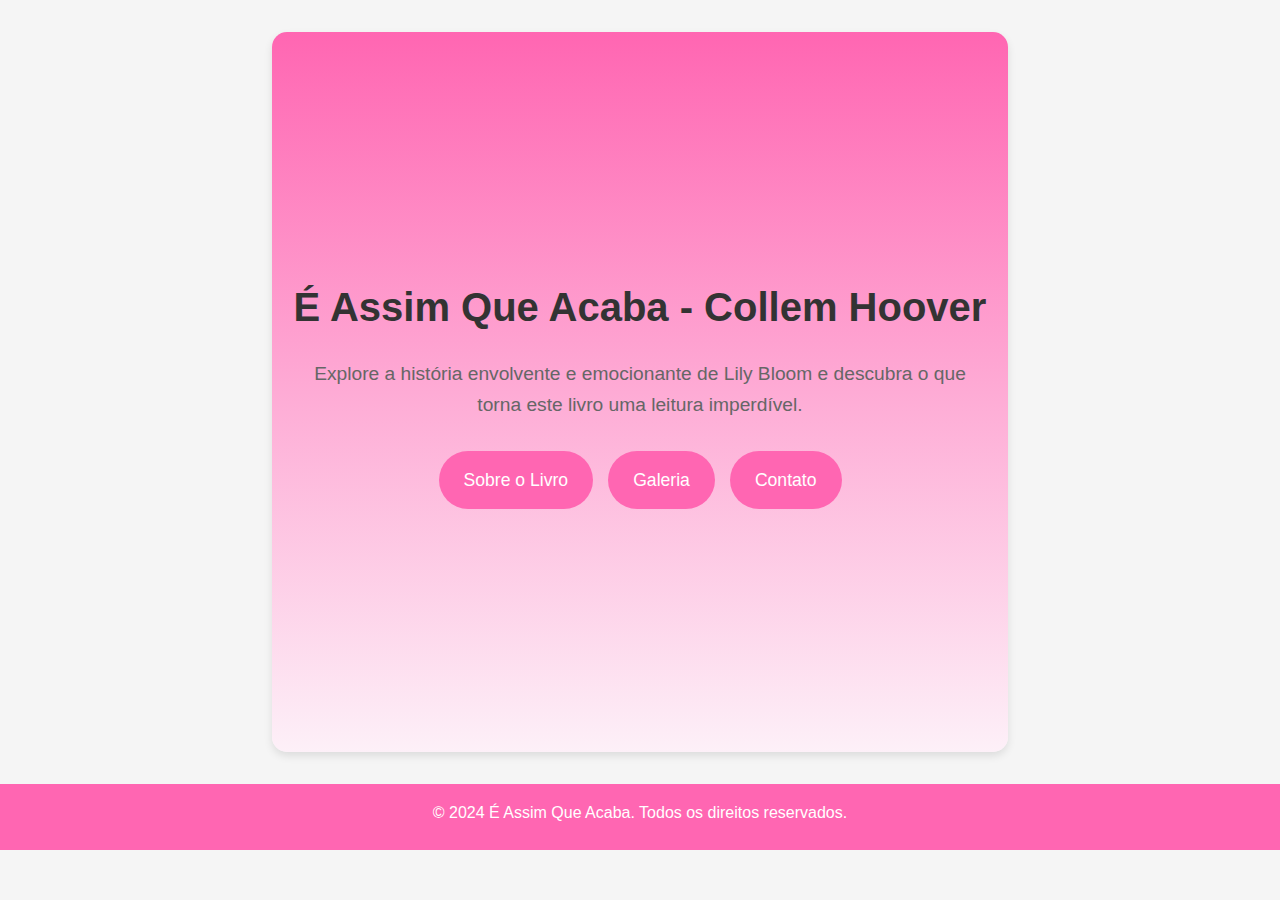
<file: index.html>
<!DOCTYPE html>
<html lang="pt-BR">
<head>
    <meta charset="UTF-8">
    <meta name="viewport" content="width=device-width, initial-scale=1.0">
    <title>É Assim Que Acaba - Colleen Hoover</title>
    <link href="https://fonts.googleapis.com/css2?family=Poppins:wght@400;500;700&display=swap" rel="stylesheet">
    <link rel="stylesheet" href="style.css">
</head>
<body>
   

    <!-- Conteúdo principal -->
    <main>
        <section class="hero">
            <h2>É Assim Que Acaba - Collem Hoover</h2>
            <p>
                Explore a história envolvente e emocionante de Lily Bloom e descubra o que torna este livro uma leitura imperdível.
            </p>
            <div class="button-container">
                <a href="sobre.html" class="button">Sobre o Livro</a>
                <a href="galeria.html" class="button">Galeria</a>
                <a href="contato.html" class="button">Contato</a>
            </div>
        </section>
    </main>

    <!-- Rodapé -->
    <footer>
        <p>&copy; 2024 É Assim Que Acaba. Todos os direitos reservados.</p>
    </footer>
</body>
</html>
</file>
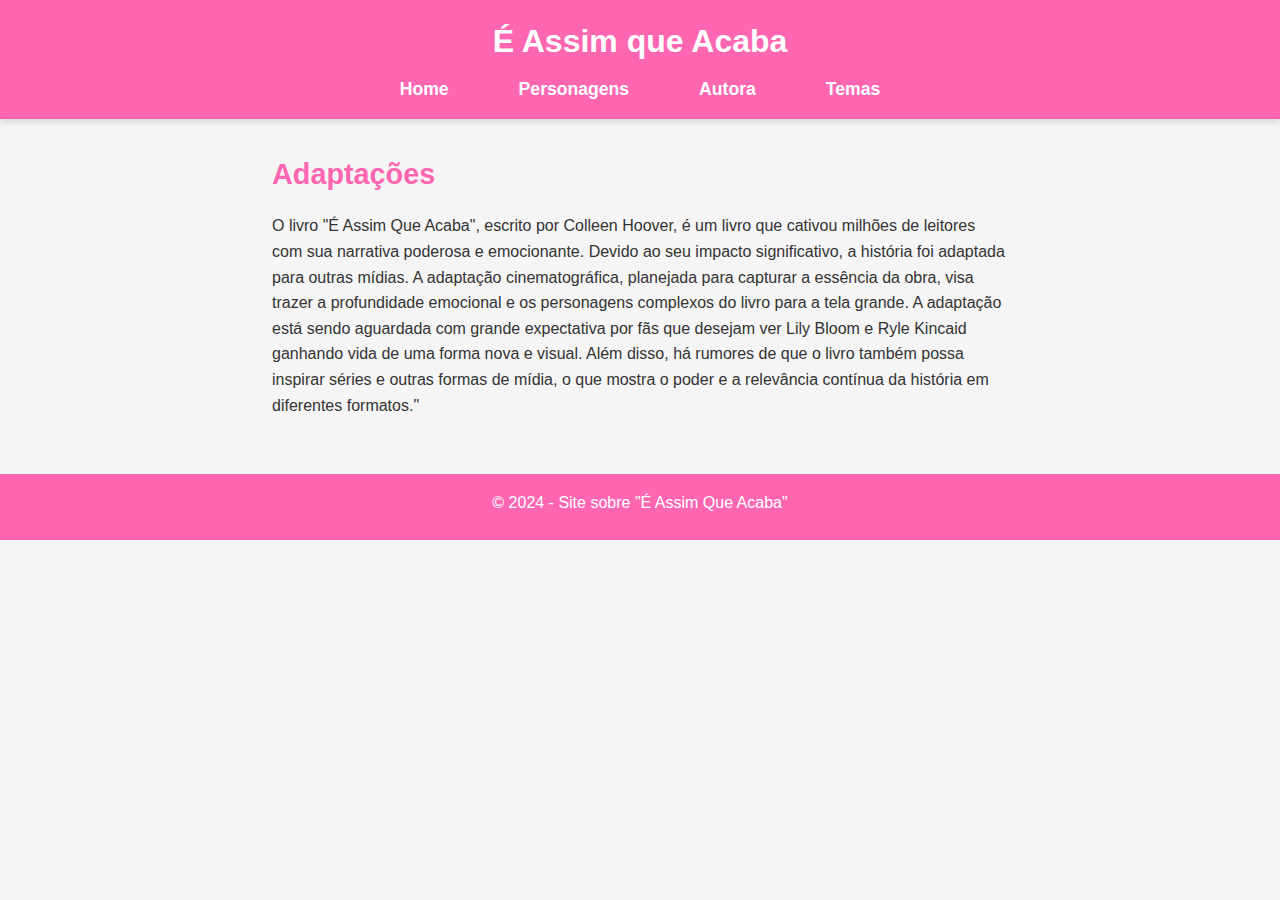
<file: adaptaçoes.html>
<!DOCTYPE html>
<html lang="pt-br">
<head>
    <meta charset="UTF-8">
    <meta name="viewport" content="width=device-width, initial-scale=1.0">
    <title>Adaptações</title>
    <link rel="stylesheet" href="style.css">
</head>
<body>
    <header>
        <h1>É Assim que Acaba</h1>
        <nav>
            <ul>
                <li><a href="index.html">Home</a></li>
                <li><a href="personagens.html">Personagens</a></li>
                <li><a href="autora.html">Autora</a></li>
                <li><a href="temas.html">Temas</a></li>
            
            </ul>
        </nav>
    </header>

    <main>
        <section>
            <h2>Adaptações</h2>
            <p>O livro "É Assim Que Acaba", escrito por Colleen Hoover, é um livro que cativou milhões de leitores com sua narrativa poderosa e emocionante. Devido ao seu impacto significativo, a história foi adaptada para outras mídias. A adaptação cinematográfica, planejada para capturar a essência da obra, visa trazer a profundidade emocional e os personagens complexos do livro para a tela grande. A adaptação está sendo aguardada com grande expectativa por fãs que desejam ver Lily Bloom e Ryle Kincaid ganhando vida de uma forma nova e visual. Além disso, há rumores de que o livro também possa inspirar séries e outras formas de mídia, o que mostra o poder e a relevância contínua da história em diferentes formatos."</p>
        </section>
    </main>

    <footer>
        <p>&copy; 2024 - Site sobre "É Assim Que Acaba"</p>
    </footer>
</body>
</html>
</file>
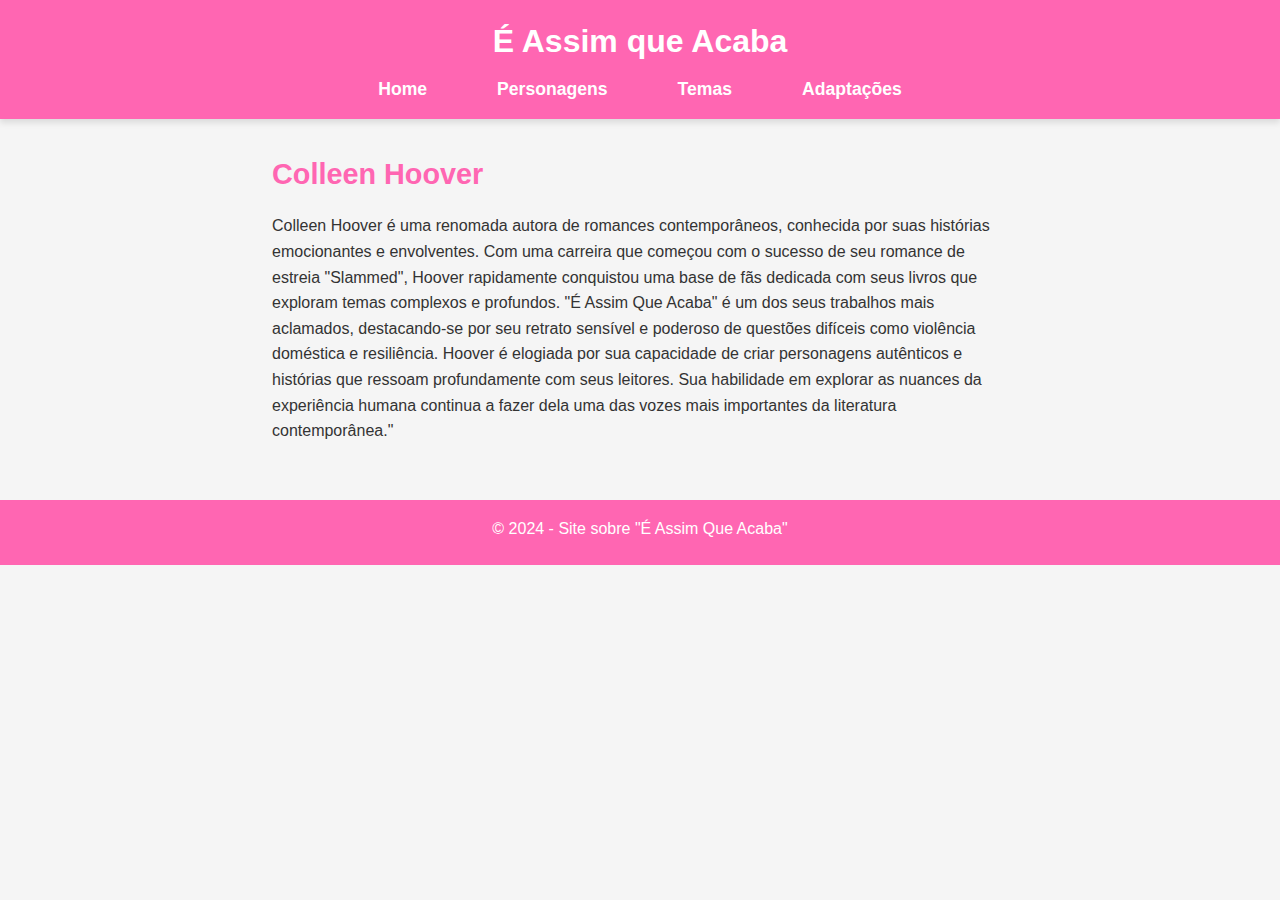
<file: autora.html>
<!DOCTYPE html>
<html lang="pt-br">
<head>
    <meta charset="UTF-8">
    <meta name="viewport" content="width=device-width, initial-scale=1.0">
    <title>Sobre a Autora</title>
    <link rel="stylesheet" href="style.css">
</head>
<body>
    <header>
        <h1>É Assim que Acaba</h1>
        <nav>
            <ul>
                <li><a href="index.html">Home</a></li>
                <li><a href="personagens.html">Personagens</a></li>
                <li><a href="temas.html">Temas</a></li>
                <li><a href="adaptacoes.html">Adaptações</a></li>

            </ul>
        </nav>
    </header>

    <main>
        <section>
            <h2>Colleen Hoover</h2>
            <p>Colleen Hoover é uma renomada autora de romances contemporâneos, conhecida por suas histórias emocionantes e envolventes. Com uma carreira que começou com o sucesso de seu romance de estreia "Slammed", Hoover rapidamente conquistou uma base de fãs dedicada com seus livros que exploram temas complexos e profundos. "É Assim Que Acaba" é um dos seus trabalhos mais aclamados, destacando-se por seu retrato sensível e poderoso de questões difíceis como violência doméstica e resiliência. Hoover é elogiada por sua capacidade de criar personagens autênticos e histórias que ressoam profundamente com seus leitores. Sua habilidade em explorar as nuances da experiência humana continua a fazer dela uma das vozes mais importantes da literatura contemporânea."</p>
        </section>
    </main>

    <footer>
        <p>&copy; 2024 - Site sobre "É Assim Que Acaba"</p>
    </footer>
</body>
</html>
</file>
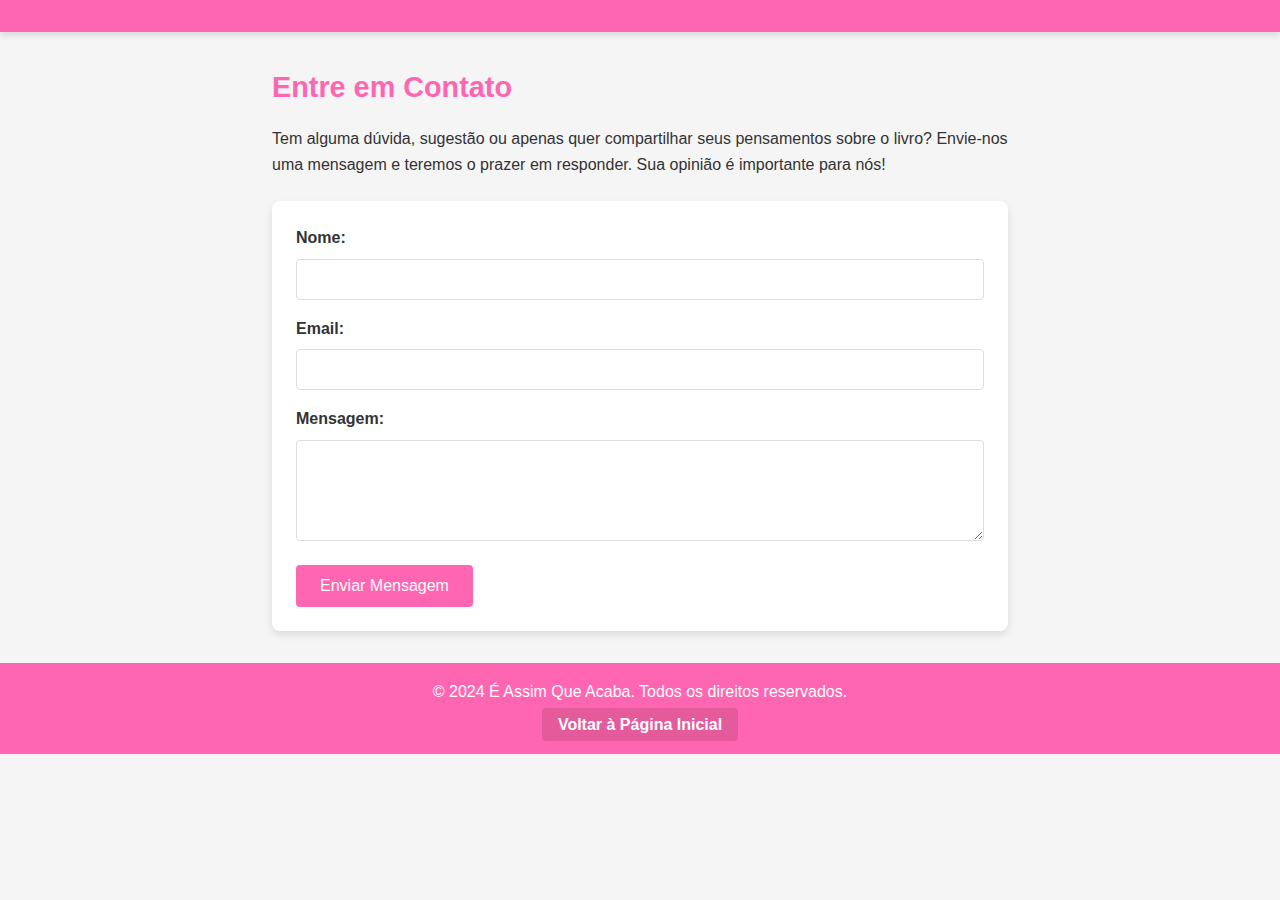
<file: contato.html>
<!DOCTYPE html>
<html lang="pt-BR">
<head>
    <meta charset="UTF-8">
    <meta name="viewport" content="width=device-width, initial-scale=1.0">
    <title>Contato - É Assim Que Acaba</title>
    <link rel="stylesheet" href="style.css">
</head>
<body>
    <header>
    
        </nav>
    </header>
    <main>
        <section>
            <h2>Entre em Contato</h2>
            <p>Tem alguma dúvida, sugestão ou apenas quer compartilhar seus pensamentos sobre o livro? Envie-nos uma mensagem e teremos o prazer em responder. Sua opinião é importante para nós!</p>
            <form action="enviar-contato.php" method="post">
                <label for="nome">Nome:</label>
                <input type="text" id="nome" name="nome" required>
                
                <label for="email">Email:</label>
                <input type="email" id="email" name="email" required>
                
                <label for="mensagem">Mensagem:</label>
                <textarea id="mensagem" name="mensagem" rows="5" required></textarea>
                
                <button type="submit">Enviar Mensagem</button>
            </form>
        </section>
    </main>
    <footer>
        <p>&copy; 2024 É Assim Que Acaba. Todos os direitos reservados.</p>
        <a href="index.html">Voltar à Página Inicial</a>
    </footer>
</body>
</html>
</file>
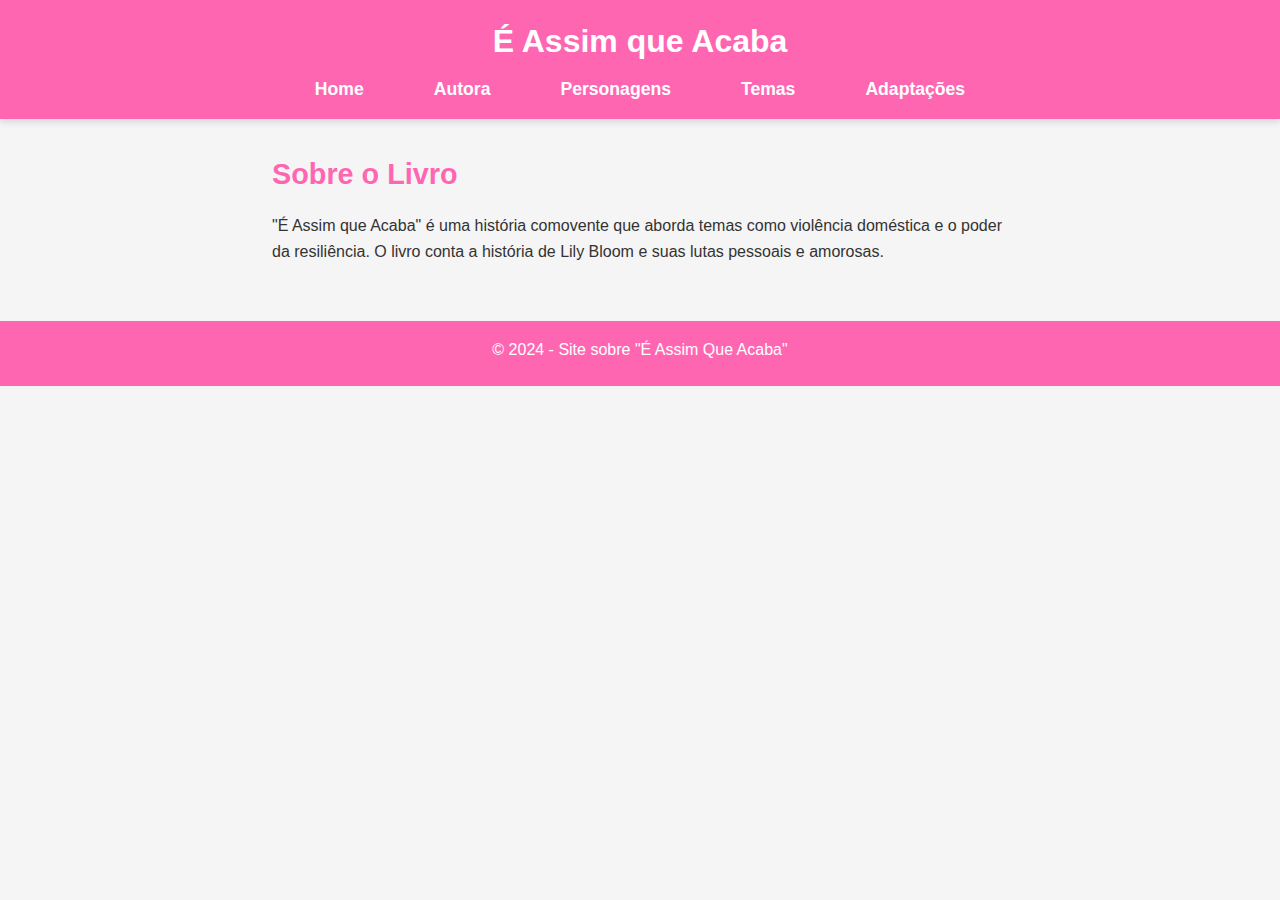
<file: sobre.html>
<!DOCTYPE html>
<html lang="pt-br">
<head>
    <meta charset="UTF-8">
    <meta name="viewport" content="width=device-width, initial-scale=1.0">
    <title>Sobre o Livro</title>
    <link rel="stylesheet" href="style.css">
</head>
<body>
    <header>
        <h1>É Assim que Acaba</h1>
        <nav>
            <ul>
                <li><a href="index.html">Home</a></li>
                <li><a href="autora.html">Autora</a></li>
                <li><a href="personagens.html">Personagens</a></li>
                <li><a href="temas.html">Temas</a></li>
                <li><a href="adaptaçoes.html">Adaptações</a></li>
                
            </ul>
        </nav>
    </header>

    <main>
        <section>
            <h2>Sobre o Livro</h2>
            <p>"É Assim que Acaba" é uma história comovente que aborda temas como violência doméstica e o poder da resiliência. O livro conta a história de Lily Bloom e suas lutas pessoais e amorosas.</p>
        </section>
    </main>

    <footer>
        <p>&copy; 2024 - Site sobre "É Assim Que Acaba"</p>
    </footer>
</body>
</html>
</file>
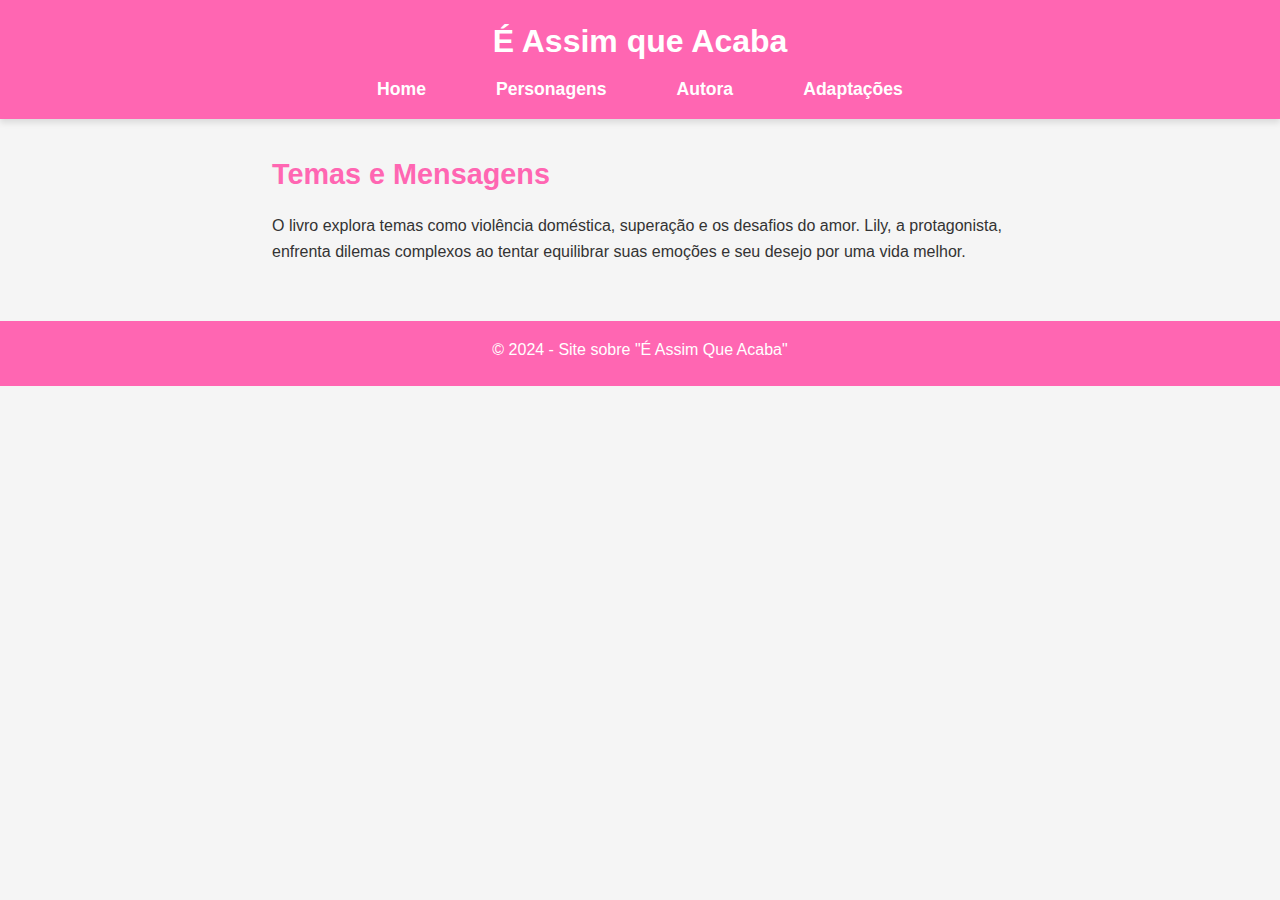
<file: temas.html>
<!DOCTYPE html>
<html lang="pt-br">
<head>
    <meta charset="UTF-8">
    <meta name="viewport" content="width=device-width, initial-scale=1.0">
    <title>Temas e Mensagens</title>
    <link rel="stylesheet" href="style.css">
</head>
<body>
    <header>
        <h1>É Assim que Acaba</h1>
        <nav>
            <ul>
                <li><a href="index.html">Home</a></li>
                <li><a href="personagens.html">Personagens</a></li>
                <li><a href="autora.html">Autora</a></li>
                <li><a href="adaptaçoes.html">Adaptações</a></li>
            
            </ul>
        </nav>
    </header>

    <main>
        <section>
            <h2>Temas e Mensagens</h2>
            <p>O livro explora temas como violência doméstica, superação e os desafios do amor. Lily, a protagonista, enfrenta dilemas complexos ao tentar equilibrar suas emoções e seu desejo por uma vida melhor.</p>
        </section>
    </main>

    <footer>
        <p>&copy; 2024 - Site sobre "É Assim Que Acaba"</p>
    </footer>
</body>
</html>
</file>
<file: style.css>
/* Reset de estilo */
* {
    margin: 0;
    padding: 0;
    box-sizing: border-box;
}

body {
    font-family: 'Poppins', sans-serif;
    background-color: #fdf0f8; /* Fundo suave rosado */
    color: #333;
    line-height: 1.6;
}

/* Estilo do cabeçalho (header) */
header {
    background-color: #ff66b2; /* Tom de rosa vibrante */
    color: #fff;
    padding: 20px;
    text-align: center;
    box-shadow: 0 4px 6px rgba(0, 0, 0, 0.1);
}

header h1 a {
    color: #fff;
    text-decoration: none;
    font-size: 2.5em; /* Tamanho da fonte do título */
    font-weight: bold;
    letter-spacing: 2px;
}

nav ul {
    list-style: none;
    margin-top: 15px;
    display: flex;
    justify-content: center;
    gap: 20px;
}

nav ul li {
    display: inline;
}

nav ul li a {
    text-decoration: none;
    color: #fff;
    font-weight: 500;
    font-size: 1.1em;
    padding: 10px 15px;
    transition: background-color 0.3s ease-in-out;
}

nav ul li a:hover {
    background-color: #e60099; /* Cor de hover mais escura */
    border-radius: 5px;
}

/* Estilo da seção hero */
.hero {
    display: flex;
    flex-direction: column;
    align-items: center;
    justify-content: center;
    height: 80vh; /* Altura da viewport para uma seção de capa impactante */
    text-align: center;
    background: linear-gradient(to bottom, #ff66b2, #fdf0f8); /* Gradiente suave */
    padding: 40px 20px;
    border-radius: 15px;
    box-shadow: 0 4px 8px rgba(0, 0, 0, 0.1);
}

.hero h2 {
    font-size: 2.5em;
    color: #333;
    margin-bottom: 20px;
}

.hero p {
    font-size: 1.2em;
    color: #666;
    margin-bottom: 30px;
    max-width: 700px;
}

/* Contêiner dos botões */
.button-container {
    display: flex;
    flex-direction: row; /* Alinha os botões horizontalmente */
    gap: 15px; /* Espaço entre os botões */
    justify-content: center; /* Centraliza os botões horizontalmente */
}

.button {
    display: inline-block;
    background-color: #ff66b2; /* Cor de fundo rosa */
    color: #fff;
    padding: 15px 25px; /* Tamanho dos botões */
    font-size: 1.1em;
    font-weight: 500;
    border: none;
    border-radius: 50px; /* Botões redondos */
    cursor: pointer;
    transition: background-color 0.3s ease-in-out, box-shadow 0.3s ease-in-out;
    text-align: center;
    text-decoration: none;
}

.button:hover {
    background-color: #e60099; /* Cor de fundo ao passar o mouse */
    box-shadow: 0 4px 10px rgba(230, 0, 153, 0.3); /* Efeito de sombra no hover */
}

.button:active {
    background-color: #cc0080; /* Cor mais escura quando clicado */
    box-shadow: 0 2px 5px rgba(204, 0, 128, 0.5); /* Efeito de sombra mais leve ao clicar */
}

/* Estilo da página de contato */
.contact {
    max-width: 600px;
    margin: 50px auto;
    padding: 20px;
    background-color: #ffe6f0; /* Fundo suave rosado */
    border-radius: 10px;
    box-shadow: 0 4px 10px rgba(0, 0, 0, 0.1);
    text-align: center;
}

.contact h2 {
    font-size: 2em;
    color: #ff66b2;
    margin-bottom: 20px;
}

.contact p {
    font-size: 1.2em;
    color: #666;
    margin-bottom: 30px;
}

.contact label {
    display: block;
    font-size: 1.1em;
    color: #333;
    margin-bottom: 5px;
    text-align: left;
}

.contact input[type="text"],
.contact input[type="email"],
.contact textarea {
    width: 100%;
    padding: 15px;
    margin-bottom: 20px;
    border: 1px solid #ff66b2;
    border-radius: 5px;
    font-size: 1em;
    background-color: #fff;
    transition: border-color 0.3s ease-in-out;
}

.contact input[type="text"]:focus,
.contact input[type="email"]:focus,
.contact textarea:focus {
    border-color: #e60099;
    outline: none;
}

.contact textarea {
    resize: none;
}

.contact .button {
    display: inline-block;
    background-color: #ff66b2; /* Cor de fundo rosa */
    color: #fff;
    padding: 15px 25px;
    font-size: 1.1em;
    font-weight: 500;
    border: none;
    border-radius: 50px; /* Botões redondos */
    cursor: pointer;
    transition: background-color 0.3s ease-in-out, box-shadow 0.3s ease-in-out;
    text-align: center;
    text-decoration: none;
}

.contact .button:hover {
    background-color: #e60099; /* Cor de fundo ao passar o mouse */
    box-shadow: 0 4px 10px rgba(230, 0, 153, 0.3);
}

.contact .button:active {
    background-color: #cc0080;
    box-shadow: 0 2px 5px rgba(204, 0, 128, 0.5);
}

/* Rodapé (footer) */
footer {
    background-color: #333;
    color: #fff;
    padding: 20px;
    text-align: center;
    position: relative;
    bottom: 0;
    width: 100%;
}

footer p {
    font-size: 1em;
    margin: 5px 0;
}

footer a {
    color: #ff66b2; /* Cor rosa */
    text-decoration: none;
    font-weight: 500;
    transition: color 0.3s ease-in-out;
}

footer a:hover {
    color: #e60099; /* Cor rosa mais escura ao passar o mouse */
    text-decoration: underline;
}

/* Responsividade */
@media (max-width: 768px) {
    nav ul {
        flex-direction: column;
        gap: 10px;
    }

    header h1 {
        font-size: 2em;
    }

    .hero h2 {
        font-size: 2em;
    }

    .hero p {
        font-size: 1em;
    }

    .button {
        padding: 10px 20px;
        font-size: 1em;
    }

    .button-container {
        flex-direction: column; /* Alinha os botões verticalmente em dispositivos menores */
        gap: 10px;
    }
}
/* Reset de estilo */
* {
    margin: 0;
    padding: 0;
    box-sizing: border-box;
}

body {
    font-family: 'Poppins', sans-serif;
    background-color: #fdf0f8; /* Fundo suave rosado */
    color: #333;
    line-height: 1.6;
}

/* Estilo do cabeçalho */
header {
    background-color: #ff66b2; /* Tom de rosa vibrante */
    color: #fff;
    padding: 20px;
    text-align: center;
    box-shadow: 0 4px 6px rgba(0, 0, 0, 0.1);
}

header h1 a {
    color: #fff;
    text-decoration: none;
    font-size: 2.5em;
    font-weight: bold;
    letter-spacing: 2px;
}

nav ul {
    list-style: none;
    margin-top: 15px;
    display: flex;
    justify-content: center;
    gap: 20px;
}

nav ul li a {
    text-decoration: none;
    color: #fff;
    font-weight: 500;
    font-size: 1.1em;
    padding: 10px 15px;
    transition: background-color 0.3s ease-in-out;
}

nav ul li a:hover {
    background-color: #e60099;
    border-radius: 5px;
}

/* Estilo da seção da galeria */
.gallery {
    text-align: center;
    padding: 40px 20px;
    background-color: #fff;
}

.gallery h2 {
    font-size: 2.5em;
    color: #333;
    margin-bottom: 20px;
}

.gallery p {
    font-size: 1.2em;
    color: #666;
    margin-bottom: 30px;
}

/* Contêiner da galeria */
.gallery-container {
    display: flex;
    flex-wrap: wrap;
    justify-content: center;
    gap: 20px;
}

/* Itens da galeria */
.gallery-item {
    width: calc(25% - 20px); /* Cada item ocupará 25% da largura com espaço entre eles */
    background-color: #f9f9f9;
    padding: 10px;
    border-radius: 10px;
    box-shadow: 0 4px 8px rgba(0, 0, 0, 0.1);
    transition: transform 0.3s ease-in-out;
}

.gallery-item img {
    width: 100%;
    border-radius: 10px;
}

.gallery-item:hover {
    transform: scale(1.05); /* Aumenta ligeiramente o tamanho ao passar o mouse */
}

/* Rodapé */
footer {
    background-color: #aa187e;
    color: #fff;
    padding: 20px;
    text-align: center;
    width: 100%;
}

footer p {
    font-size: 1em;
    margin: 5px 0;
}

footer a {
    color: #ff66b2;
    text-decoration: none;
    font-weight: 500;
}

footer a:hover {
    color: #e60099;
    text-decoration: underline;
}

/* Responsividade para dispositivos menores */
@media (max-width: 768px) {
    .gallery-item {
        width: calc(50% - 20px); /* Itens da galeria ocupam 50% em telas menores */
    }

    header h1 {
        font-size: 2em;
    }

    nav ul {
        flex-direction: column;
        gap: 10px;
    }
}
/* Adiciona estilos básicos para a galeria */
.gallery {
    display: flex;
    flex-wrap: wrap;
    gap: 10px;
    justify-content: center;
}

.gallery img {
    width: 100%;
    height: auto;
    max-width: 300px;
    border-radius: 8px;
    box-shadow: 0 4px 8px rgba(0, 0, 0, 0.2);
}

.gallery-item {
    flex: 1 1 calc(33% - 20px);
    box-sizing: border-box;
}

/* Ajustes adicionais para responsividade */
@media (max-width: 768px) {
    .gallery-item {
        flex: 1 1 calc(50% - 20px);
    }
}

@media (max-width: 480px) {
    .gallery-item {
        flex: 1 1 100%;
    }
}
/* Reset básico */
body, h1, h2, p, form, input, textarea, button {
    margin: 0;
    padding: 0;
    box-sizing: border-box;
}

/* Corpo da página */
body {
    font-family: 'Arial', sans-serif;
    color: #333;
    background-color: #f5f5f5;
    line-height: 1.6;
}

/* Cabeçalho */
header {
    background-color: #ff66b2;
    color: #fff;
    padding: 1rem 2rem;
    text-align: center;
}

header h1 {
    font-size: 2rem;
    margin-bottom: 0.5rem;
}

nav ul {
    list-style: none;
    padding: 0;
    margin: 0;
}

nav ul li {
    display: inline;
    margin: 0 10px;
}

nav ul li a {
    color: #fff;
    text-decoration: none;
    font-weight: bold;
    transition: color 0.3s;
}

nav ul li a:hover {
    color: #fff;
    text-decoration: underline;
}

/* Main Content */
main {
    padding: 2rem;
    max-width: 800px;
    margin: 0 auto;
}

section h2 {
    color: #ff66b2;
    font-size: 1.8rem;
    margin-bottom: 1rem;
}

section p {
    margin-bottom: 1.5rem;
    font-size: 1rem;
}

/* Formulário */
form {
    background: #fff;
    padding: 1.5rem;
    border-radius: 8px;
    box-shadow: 0 4px 8px rgba(0, 0, 0, 0.1);
}

form label {
    display: block;
    margin-bottom: 0.5rem;
    font-weight: bold;
    color: #333;
}

form input, form textarea {
    width: 100%;
    padding: 0.75rem;
    margin-bottom: 1rem;
    border: 1px solid #ddd;
    border-radius: 4px;
}

form button {
    background-color: #ff66b2;
    color: #fff;
    border: none;
    padding: 0.75rem 1.5rem;
    border-radius: 4px;
    font-size: 1rem;
    cursor: pointer;
    transition: background-color 0.3s;
}

form button:hover {
    background-color: #e55a9b;
}

/* Rodapé */
footer {
    background-color: #ff66b2;
    color: #fff;
    text-align: center;
    padding: 1rem;
    position: relative;
    width: 100%;
    bottom: 0;
}

footer p {
    margin: 0;
    margin-bottom: 0.5rem;
}

footer a {
    color: #fff;
    text-decoration: none;
    font-weight: bold;
    padding: 0.5rem 1rem;
    border-radius: 4px;
    background-color: #e55a9b;
    transition: background-color 0.3s;
}

footer a:hover {
    background-color: #d94f8c;
}
</file>
